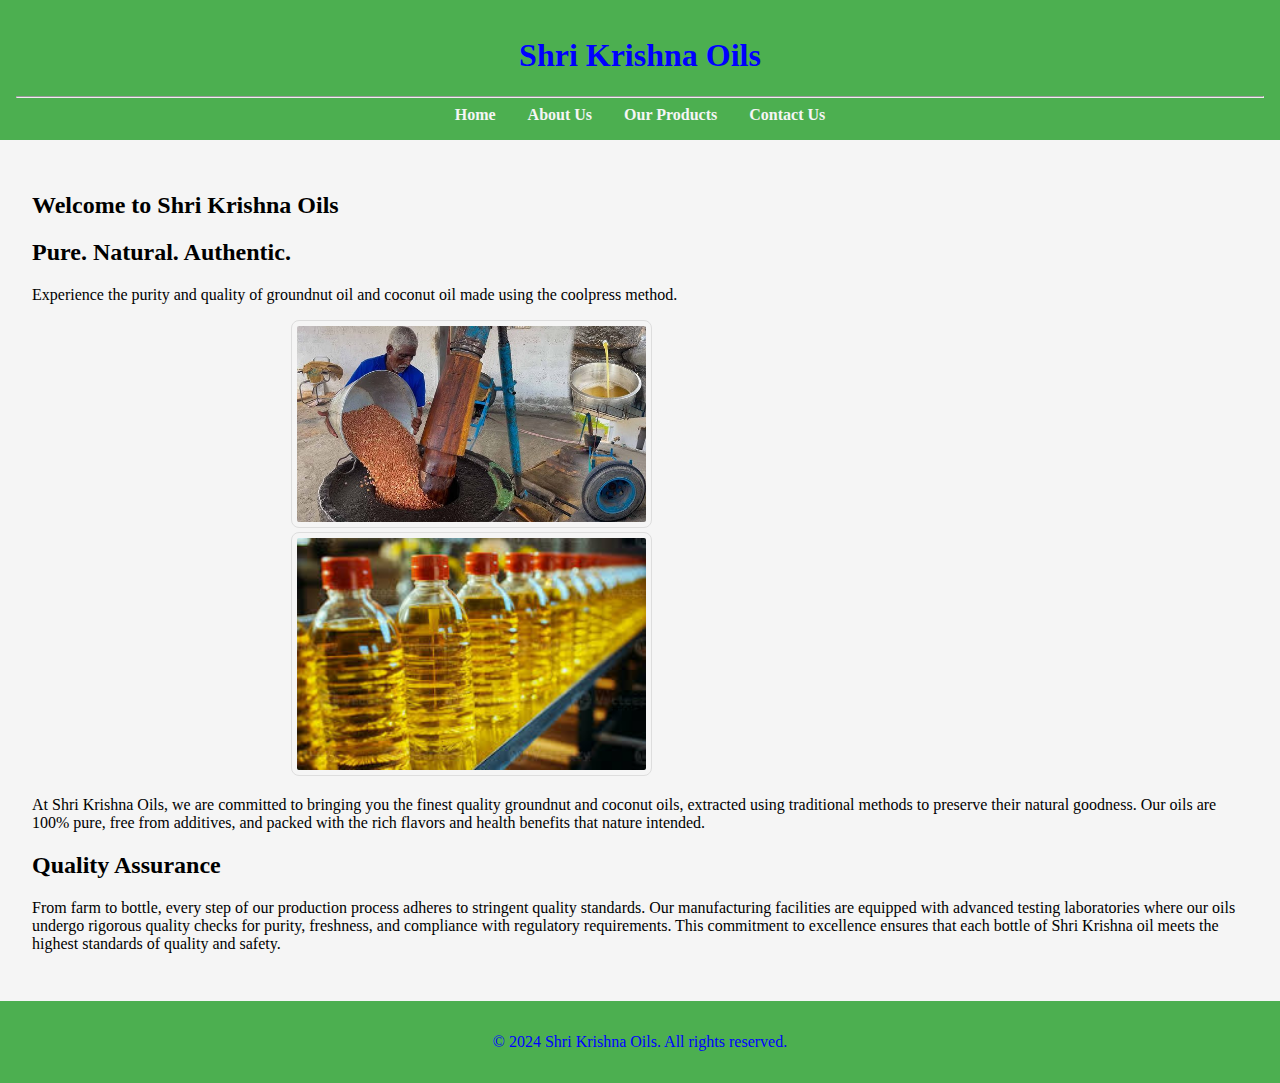
<file: index.html>
<!DOCTYPE html>
<html lang="en">
<head>
    <meta charset="UTF-8">
    <meta name="viewport" content="width=device-width, initial-scale=1.0">
    <title>Shri Krishna Oils - Home</title>
    <link rel="icon" href="krishna.png" type="image/x-icon">
    <link rel="stylesheet" href="styles.css">
</head>
<body>
    <header>
        <h1>Shri Krishna Oils</h1>
        <hr>
        <nav>
            <ul>
                <li><a href="index.html">Home</a></li>
                <li><a href="about.html">About Us</a></li>
                <li><a href="products.html">Our Products</a></li>
                <li><a href="contact.html">Contact Us</a></li>
            </ul>
        </nav>
    </header>

    <section id="home">
        <h2>Welcome to Shri Krishna Oils</h2>
        <h2>Pure. Natural. Authentic.</h2>
        <p>Experience the purity and quality of groundnut oil and coconut oil made using the coolpress method.</p>
        <div class="index-gallery">
            <div class="home" onclick="openModal('process')">
                <img src="cooledpress.jpg" alt="process">
            </div>
            <div class="home" onclick="openModal('filling')">
                <img src="filling.jpg" alt="Filling bottle" width="686" height="386">
            </div>
        </div>
        <p>At Shri Krishna Oils, we are committed to bringing you the finest quality groundnut and coconut oils, extracted using traditional methods to preserve their natural goodness. Our oils are 100% pure, free from additives, and packed with the rich flavors and health benefits that nature intended.</p>
        <h2>Quality Assurance</h2>
        <p>From farm to bottle, every step of our production process adheres to stringent quality standards. Our manufacturing facilities are equipped with advanced testing laboratories where our oils undergo rigorous quality checks for purity, freshness, and compliance with regulatory requirements. This commitment to excellence ensures that each bottle of Shri Krishna oil meets the highest standards of quality and safety.</p>
    </section>
    <footer>
        <p>&copy; 2024 Shri Krishna Oils. All rights reserved.</p>
    </footer>

    <script src="script.js"></script>
</body>
</html>
</file>
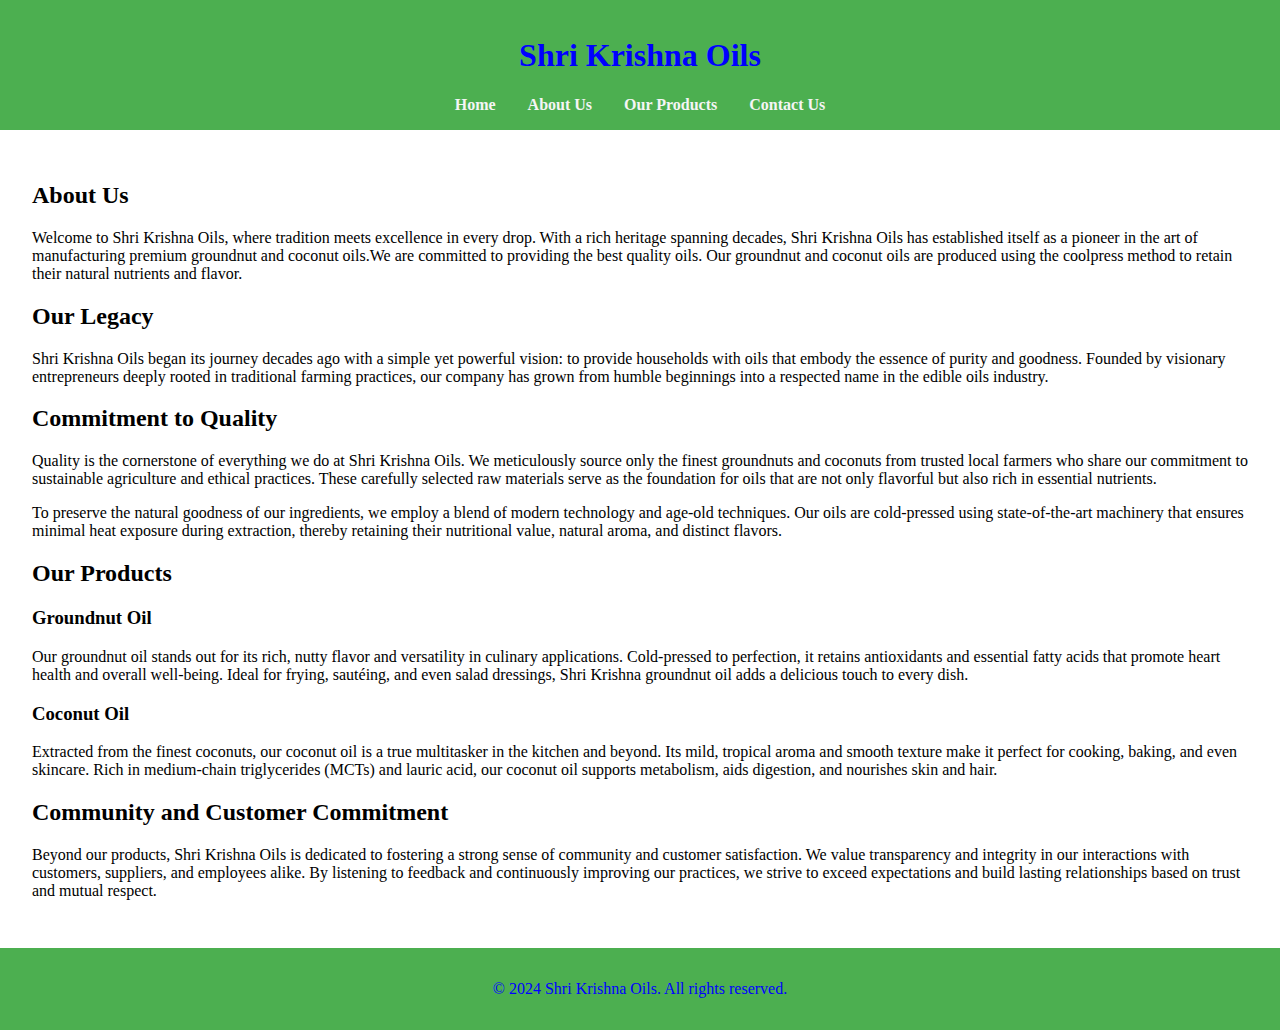
<file: about.html>
<!DOCTYPE html>
<html lang="en">
<head>
    <meta charset="UTF-8">
    <meta name="viewport" content="width=device-width, initial-scale=1.0">
    <title>Shri Krishna Oils - About Us</title>
    <link rel="stylesheet" href="styles.css">
</head>
<body>
    <header>
        <h1>Shri Krishna Oils</h1>
        <nav>
            <ul>
                <li><a href="index.html">Home</a></li>
                <li><a href="about.html">About Us</a></li>
                <li><a href="products.html">Our Products</a></li>
                <li><a href="contact.html">Contact Us</a></li>
            </ul>
        </nav>
    </header>

    <section id="about">
        <h2>About Us</h2>
        <p>Welcome to Shri Krishna Oils, where tradition meets excellence in every drop. With a rich heritage spanning decades, Shri Krishna Oils has established itself as a pioneer in the art of manufacturing premium groundnut and coconut oils.We are committed to providing the best quality oils. Our groundnut and coconut oils are produced using the coolpress method to retain their natural nutrients and flavor.</p>
        <h2>Our Legacy</h2>
        <p>Shri Krishna Oils began its journey decades ago with a simple yet powerful vision: to provide households with oils that embody the essence of purity and goodness. Founded by visionary entrepreneurs deeply rooted in traditional farming practices, our company has grown from humble beginnings into a respected name in the edible oils industry.</p>
        <h2>Commitment to Quality</h2>
        <p>Quality is the cornerstone of everything we do at Shri Krishna Oils. We meticulously source only the finest groundnuts and coconuts from trusted local farmers who share our commitment to sustainable agriculture and ethical practices. These carefully selected raw materials serve as the foundation for oils that are not only flavorful but also rich in essential nutrients.</p>

        <p>To preserve the natural goodness of our ingredients, we employ a blend of modern technology and age-old techniques. Our oils are cold-pressed using state-of-the-art machinery that ensures minimal heat exposure during extraction, thereby retaining their nutritional value, natural aroma, and distinct flavors.</p>
        <h2>Our Products</h2>
        <h3>Groundnut Oil</h3>
        <p>Our groundnut oil stands out for its rich, nutty flavor and versatility in culinary applications. Cold-pressed to perfection, it retains antioxidants and essential fatty acids that promote heart health and overall well-being. Ideal for frying, sautéing, and even salad dressings, Shri Krishna groundnut oil adds a delicious touch to every dish.</p>
        <h3>Coconut Oil</h3>
        <p>Extracted from the finest coconuts, our coconut oil is a true multitasker in the kitchen and beyond. Its mild, tropical aroma and smooth texture make it perfect for cooking, baking, and even skincare. Rich in medium-chain triglycerides (MCTs) and lauric acid, our coconut oil supports metabolism, aids digestion, and nourishes skin and hair.</p>
        <h2>Community and Customer Commitment</h2>
        <p>Beyond our products, Shri Krishna Oils is dedicated to fostering a strong sense of community and customer satisfaction. We value transparency and integrity in our interactions with customers, suppliers, and employees alike. By listening to feedback and continuously improving our practices, we strive to exceed expectations and build lasting relationships based on trust and mutual respect.</p>
    </section>

    <footer>
        <p>&copy; 2024 Shri Krishna Oils. All rights reserved.</p>
    </footer>

    <script src="script.js"></script>
</body>
</html>
</file>
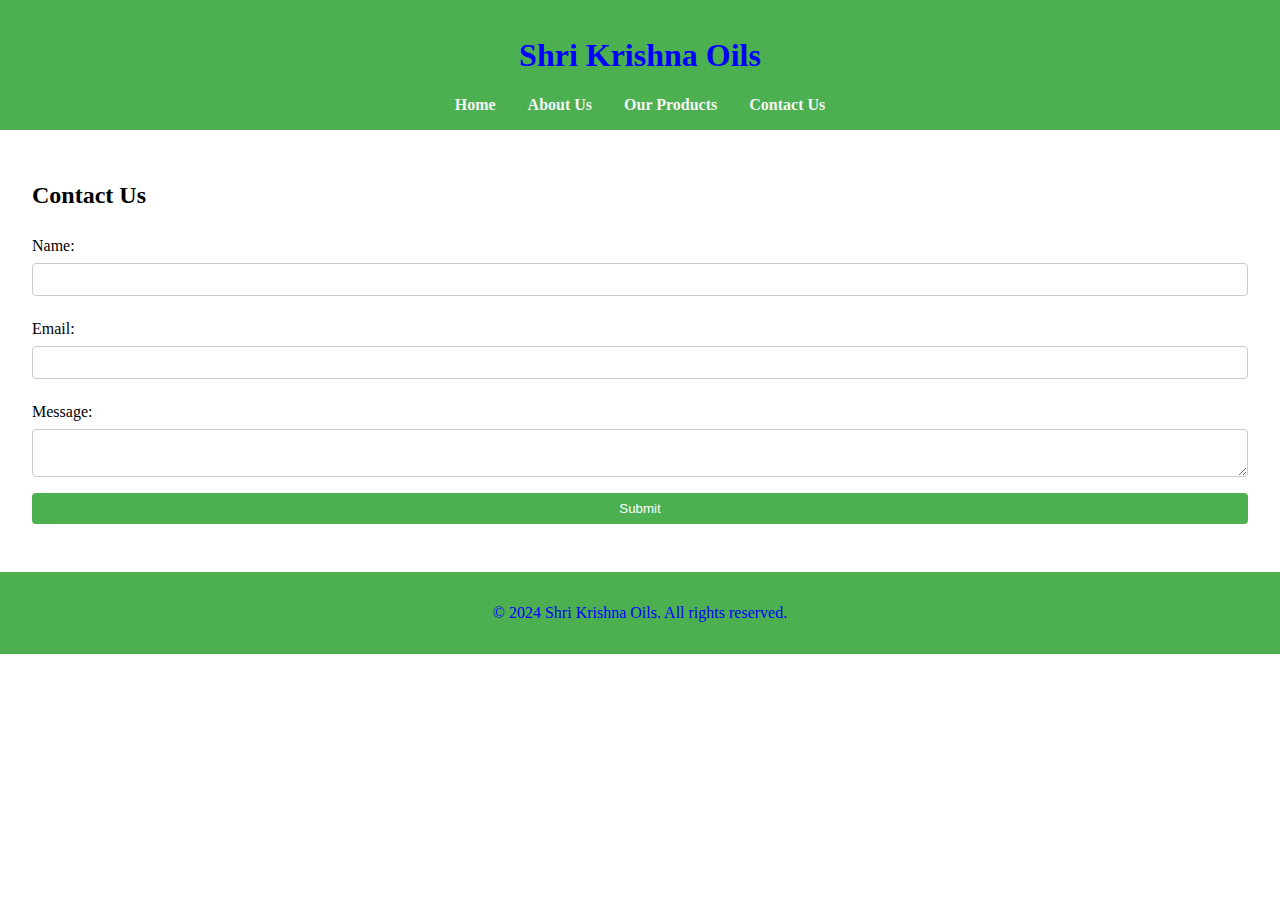
<file: contact.html>
<!DOCTYPE html>
<html lang="en">
<head>
    <meta charset="UTF-8">
    <meta name="viewport" content="width=device-width, initial-scale=1.0">
    <title>Shri Krishna Oils - Contact Us</title>
    <link rel="stylesheet" href="styles.css">
    <script src="https://cdn.emailjs.com/dist/email.min.js"></script>
</head>
<body>
    <header>
        <h1>Shri Krishna Oils</h1>
        <nav>
            <ul>
                <li><a href="index.html">Home</a></li>
                <li><a href="about.html">About Us</a></li>
                <li><a href="products.html">Our Products</a></li>
                <li><a href="contact.html">Contact Us</a></li>
            </ul>
        </nav>
    </header>

    <section id="contact">
        <h2>Contact Us</h2>
        <form id="contact-form">
            <label for="name">Name:</label>
            <input type="text" id="name" name="name" required>

            <label for="email">Email:</label>
            <input type="email" id="email" name="email" required>

            <label for="message">Message:</label>
            <textarea id="message" name="message" required></textarea>

            <button type="submit">Submit</button>
        </form>
        <p id="form-response"></p>
    </section>

    <footer>
        <p>&copy; 2024 Shri Krishna Oils. All rights reserved.</p>
    </footer>

    <script src="script.js"></script>
</body>
</html>
</file>
<file: styles.css>
body {
    font-family: 'Times New Roman', Times, serif;
    margin: 0;
    padding: 0;
    box-sizing: border-box;
    font-size: 16px; /* Default font size */
}

header {
    font-family: Georgia, 'Times New Roman', Times, serif;
    background-color: #4CAF50;
    color: blue;
    padding: 1rem;
    text-align: center;
}

nav ul {
    list-style-type: none;
    padding: 0;
    display: flex;
    justify-content: center;
    margin: 0;
}

nav ul li {
    margin: 0 1rem;
}

nav ul li a {
    color: whitesmoke;
    text-decoration: none;
    font-weight: bold;
}

section {
    padding: 2rem;
}

section#home {
    background-color: whitesmoke;
}

section#products {
    background-color: whitesmoke;
}

.index-gallery {
    display: flex;
    justify-content: space-around;
    flex-wrap: wrap;
}

.product-gallery {
    display: flex;
    justify-content: space-around;
    flex-wrap: wrap;
}

.product {
    margin: 1rem;
    cursor: pointer;
    text-align: center;
}

.product img {
    max-width: 100%;
    height: auto;
    border: 1px solid #ddd;
    border-radius: 8px;
    padding: 5px;
}

.home img {
    max-width: 50%;
    height: auto;
    border: 1px solid #ddd;
    border-radius: 8px;
    padding: 5px;
}

footer {
    background-color: #4CAF50;
    color: blue;
    text-align: center;
    padding: 1rem;
}

form {
    display: flex;
    flex-direction: column;
}

form label {
    margin: 0.5rem 0;
}

form input, form textarea {
    padding: 0.5rem;
    margin-bottom: 1rem;
    border: 1px solid #ccc;
    border-radius: 4px;
}

form button {
    padding: 0.5rem 1rem;
    border: none;
    border-radius: 4px;
    background-color: #4CAF50;
    color: white;
    cursor: pointer;
}

form button:hover {
    background-color: #45a049;
}

#form-response {
    margin-top: 1rem;
    color: green;
    font-weight: bold;
}

.modal {
    display: none;
    position: fixed;
    z-index: 1;
    left: 0;
    top: 0;
    width: 100%;
    height: 100%;
    overflow: auto;
    background-color: rgb(0,0,0);
    background-color: rgba(0,0,0,0.4);
}

.modal-content {
    background-color: #fefefe;
    margin: 15% auto;
    padding: 20px;
    border: 1px solid #888;
    width: 80%;
    text-align: center;
    position: relative;
}

.close {
    color: #aaa;
    float: right;
    font-size: 28px;
    font-weight: bold;
    position: absolute;
    right: 20px;
    top: 20px;
    cursor: pointer;
}

.close:hover,
.close:focus {
    color: black;
    text-decoration: none;
    cursor: pointer;
}
</file>
